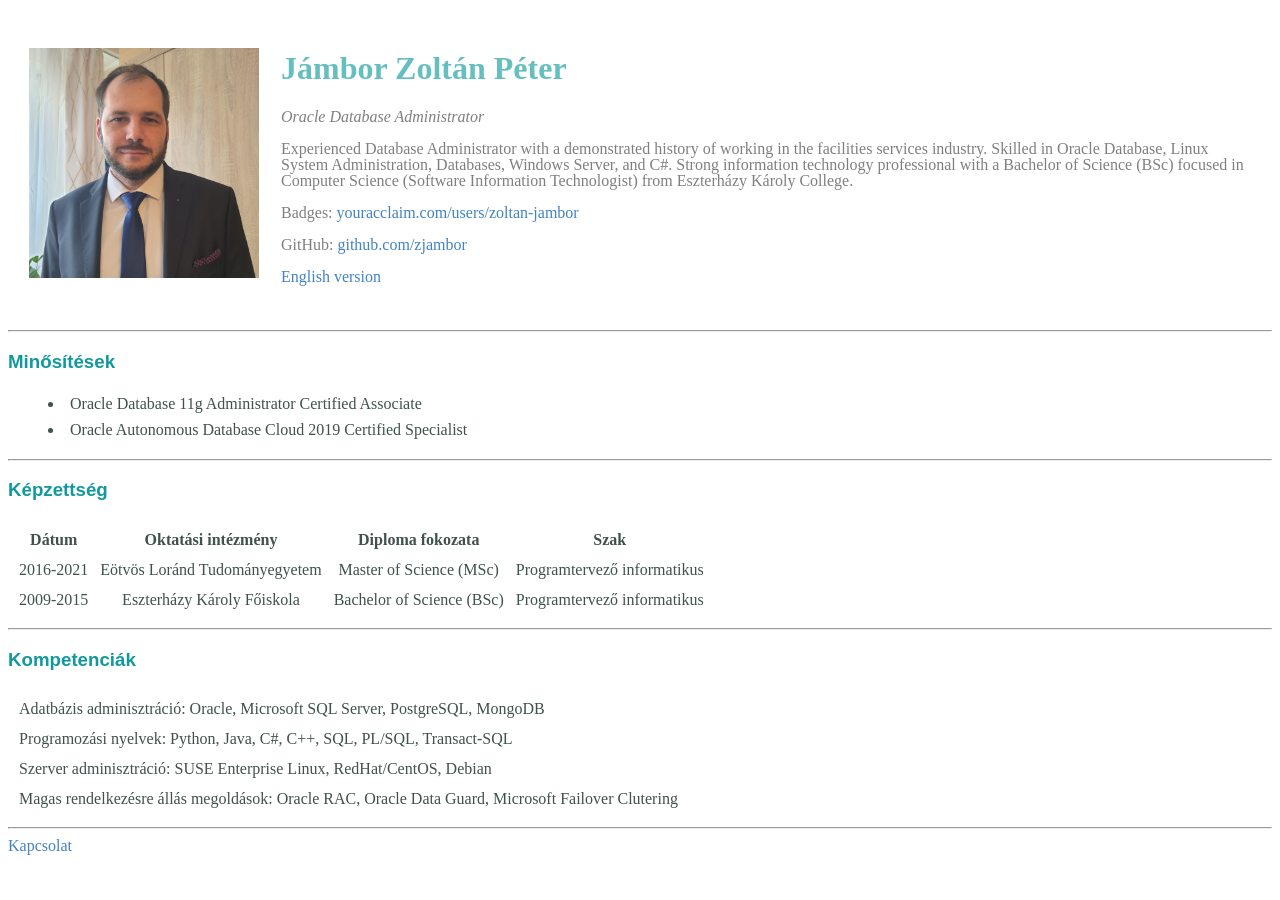
<file: index.html>
<!DOCTYPE html>
<html>
  <head>
    <meta http-equiv="content-type" content="text/html; charset=UTF-8">
    <meta charset="utf-8">
    <title>My Personal Site</title>
    <link rel="stylesheet" href="static/css/styles.css">
  </head>

  <body>
    <table cellspacing="20" class="b">
      <tbody><tr>
        <td><img src="static/images/jambor_zoltan.jpg" width="230" alt="my profile picture"></td>
        <td><h1>Jámbor Zoltán Péter</h1>
        <p><em>Oracle Database Administrator</em></p>
        <p>Experienced Database Administrator with a demonstrated history of working in the facilities services industry.
            Skilled in Oracle Database, Linux System Administration, Databases, Windows Server, and C#.
            Strong information technology professional with a Bachelor of Science (BSc) focused in Computer Science (Software Information Technologist) from Eszterházy Károly College. </p>
        <p>
            Badges: <a href="https://www.credly.com/users/zoltan-jambor/badges" target="_blank" rel="noopener noreferrer">youracclaim.com/users/zoltan-jambor</a>
        </p>
        <p>GitHub: <a href="https://github.com/zjambor" target="_blank" rel="noopener noreferrer">github.com/zjambor</a></p>
        <p><a href="/english.html" target="_blank" rel="noopener noreferrer">English version</a></p>
        </td>
      </tr>
      </tbody>
    </table>
    <hr>
    <h3>Minősítések</h3>
    <ul>
      <li>Oracle Database 11g Administrator Certified Associate</li>
      <li>Oracle Autonomous Database Cloud 2019 Certified Specialist</li>
    </ul>
    <hr>
    <h3>Képzettség</h3>
    <table cellspacing="10" class="a">
      <thead>
        <tr>
          <th>Dátum</th>
          <th>Oktatási intézmény</th>
          <th>Diploma fokozata</th>
          <th>Szak</th>
        </tr>
      </thead>
      <tbody>
        <tr>
          <td>2016-2021</td>
          <td>Eötvös Loránd Tudományegyetem</td>
          <td>Master of Science (MSc)</td>
          <td>Programtervező informatikus</td>
        </tr>
        <tr>
          <td>2009-2015</td>
          <td>Eszterházy Károly Főiskola</td>
          <td>Bachelor of Science (BSc)</td>
          <td>Programtervező informatikus</td>
        </tr>
      </tbody>
    </table>
    <hr>
    <h3>Kompetenciák</h3>
    <table cellspacing="10" class="b">
      <tbody><tr>
        <td>Adatbázis adminisztráció: Oracle, Microsoft SQL Server, PostgreSQL, MongoDB</td>
      </tr>
      <tr>
        <td>Programozási nyelvek: Python, Java, C#, C++, SQL, PL/SQL, Transact-SQL</td>
      </tr>
       <tr>
        <td>Szerver adminisztráció: SUSE Enterprise Linux, RedHat/CentOS, Debian</td>
      </tr>
      <tr>
        <td>Magas rendelkezésre állás megoldások: Oracle RAC, Oracle Data Guard, Microsoft Failover Clutering</td>
      </tr>
    </tbody></table>
    <hr>
    <a href="https://www.linkedin.com/in/zolt%C3%A1n-j%C3%A1mbor-277a5275" target="_blank" rel="noopener noreferrer">Kapcsolat</a>

  </body>
</html>
</file>
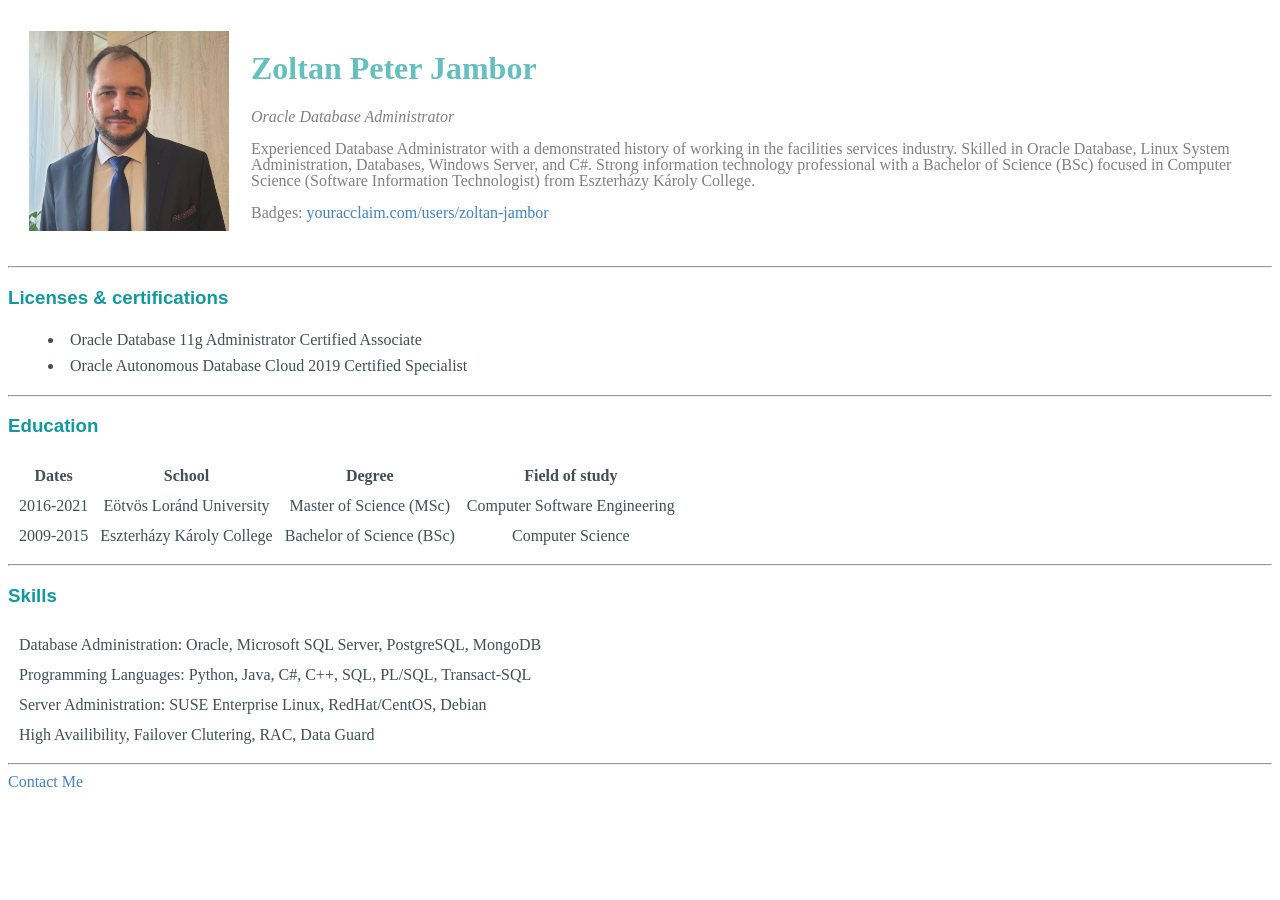
<file: english.html>
<!DOCTYPE html>
<html>
  <head>
    <meta http-equiv="content-type" content="text/html; charset=UTF-8">
    <meta charset="utf-8">
    <title>My Personal Site</title>
    <link rel="stylesheet" href="static/css/styles.css">
  </head>

  <body>
    <table cellspacing="20" class="b">
      <tbody><tr>
        <td><img src="static/images/jambor_zoltan.jpg" width="200" alt="my profile picture"></td>
        <td><h1>Zoltan Peter Jambor</h1>
        <p><em>Oracle Database Administrator</em></p>
        <p>Experienced Database Administrator with a demonstrated history of working in the facilities services industry.
            Skilled in Oracle Database, Linux System Administration, Databases, Windows Server, and C#.
            Strong information technology professional with a Bachelor of Science (BSc) focused in Computer Science (Software Information Technologist) from Eszterházy Károly College. </p>
        <p>
            Badges: <a href="https://youracclaim.com/users/zoltan-jambor">youracclaim.com/users/zoltan-jambor</a>
        </p>
        </td>
      </tr>
      </tbody>
    </table>
    <hr>
    <h3>Licenses & certifications</h3>
    <ul>
      <li>Oracle Database 11g Administrator Certified Associate</li>
      <li>Oracle Autonomous Database Cloud 2019 Certified Specialist</li>
    </ul>
    <hr>
    <h3>Education</h3>
    <table cellspacing="10" class="a">
      <thead>
        <tr>
          <th>Dates</th>
          <th>School</th>
          <th>Degree</th>
          <th>Field of study</th>
        </tr>
      </thead>
      <tbody>
        <tr>
          <td>2016-2021</td>
          <td>Eötvös Loránd University</td>
          <td>Master of Science (MSc)</td>
          <td>Computer Software Engineering</td>
        </tr>
        <tr>
          <td>2009-2015</td>
          <td>Eszterházy Károly College</td>
          <td>Bachelor of Science (BSc)</td>
          <td>Computer Science</td>
        </tr>
      </tbody>
    </table>
    <hr>
    <h3>Skills</h3>
    <table cellspacing="10" class="b">
      <tbody><tr>
        <td>Database Administration: Oracle, Microsoft SQL Server, PostgreSQL, MongoDB</td>
      </tr>
      <tr>
        <td>Programming Languages: Python, Java, C#, C++, SQL, PL/SQL, Transact-SQL</td>
      </tr>
       <tr>
        <td>Server Administration: SUSE Enterprise Linux, RedHat/CentOS, Debian</td>
      </tr>
      <tr>
        <td>High Availibility, Failover Clutering, RAC, Data Guard</td>
      </tr>
    </tbody></table>
    <hr>
    <a href="https://www.linkedin.com/in/zolt%C3%A1n-j%C3%A1mbor-277a5275">Contact Me</a>

  </body>
</html>
</file>
<file: static/css/styles.css>
body {
  color: #40514E;
  font-family: 'Merriweather', serif;
}

h1 {
  color: #66BFBF;
  font-family: 'Merriweather', serif;
}

h2 {
  color: #66BFBF;
  font-family: 'Montserrat', sans-serif;
  font-weight: normal;
}

h3 {
  color: #11999E;
  font-family: 'Montserrat', sans-serif;
}

.container { margin: 50px auto 40px auto; width: 600px; text-align: center; }

a { color: #4183c4; text-decoration: none; }
a:hover { text-decoration: underline; }

p { 
  color: rgba(0, 0, 0, 0.5); 
  line-height: 1;
}

ul { 
  list-style: inside;
  line-height: 1.6; 
}

table.a {
  text-align: center;
}

table.b {
  text-align: left;
}
</file>
